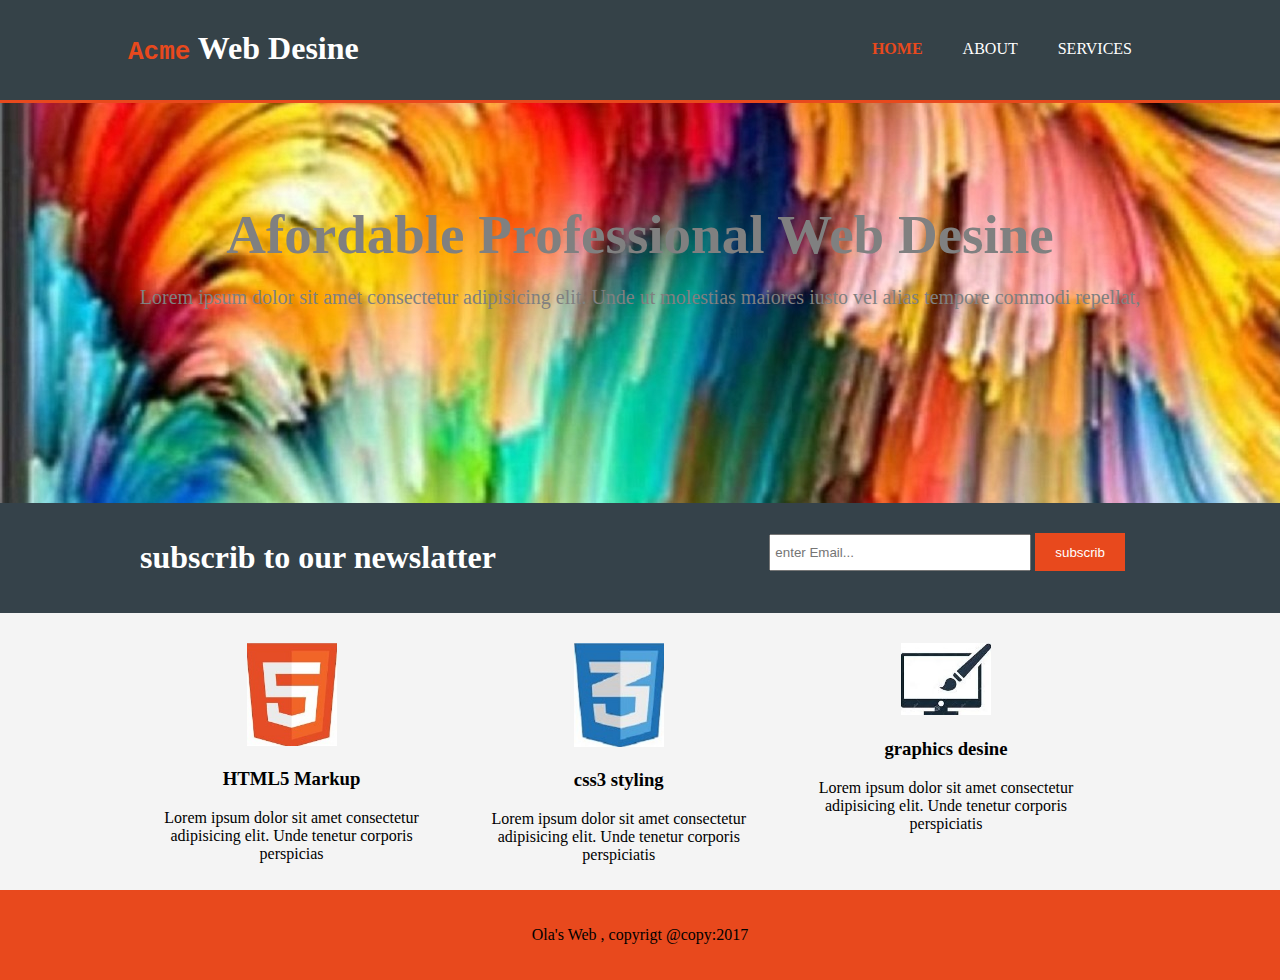
<file: index.html>
<!DOCTYPE html>
<html>
  <head>
    <meta name="viewport" content="width=device-width, initial-scale=1.0" />
    <title>acme web desine | welcome</title>
    <link rel="stylesheet" href="styles.css" />
  </head>
  <body>
    <header>
      <div class="container">
        <div id="branding">
          <h1><samp class="highlight">Acme</samp> Web Desine</h1>
        </div>
        <nav>
          <ul>
            <li class="corrent"><a href="index.html">Home</a></li>
            <li><a href="About.html">About</a></li>
            <li><a href="Services.html">Services</a></li>
          </ul>
        </nav>
      </div>
    </header>

    <section id="showcase">
      <div class="container">
        <h1>Afordable Professional Web Desine</h1>
        <p>
          Lorem ipsum dolor sit amet consectetur adipisicing elit. Unde ut
          molestias maiores iusto vel alias tempore commodi repellat,
        </p>
      </div>
    </section>
    <section id="newslatter">
      <div class="container">
        <h1>subscrib to our newslatter</h1>
        <form>
          <input type="email" placeholder="enter Email..." />
          <button type="submit" class="button_1">subscrib</button>
        </form>
      </div>
    </section>

    <section id="boxes">
      <div class="container">
        <div class="box">
          <img src="img/acme 002.jpg" />
          <h3>HTML5 Markup</h3>
          <p>
            Lorem ipsum dolor sit amet consectetur adipisicing elit. Unde
            tenetur corporis perspicias
          </p>
        </div>
        <div class="box">
          <img src="img/acme 003.jpg" />
          <h3>css3 styling</h3>
          <p>
            Lorem ipsum dolor sit amet consectetur adipisicing elit. Unde
            tenetur corporis perspiciatis
          </p>
        </div>
        <div class="box">
          <img src="img/acme 004.jpg" />
          <h3>graphics desine</h3>
          <p>
            Lorem ipsum dolor sit amet consectetur adipisicing elit. Unde
            tenetur corporis perspiciatis
          </p>
        </div>
      </div>
    </section>

    <footer>
      <p>Ola's Web , copyrigt @copy:2017</p>
    </footer>
  </body>
</html>
</file>
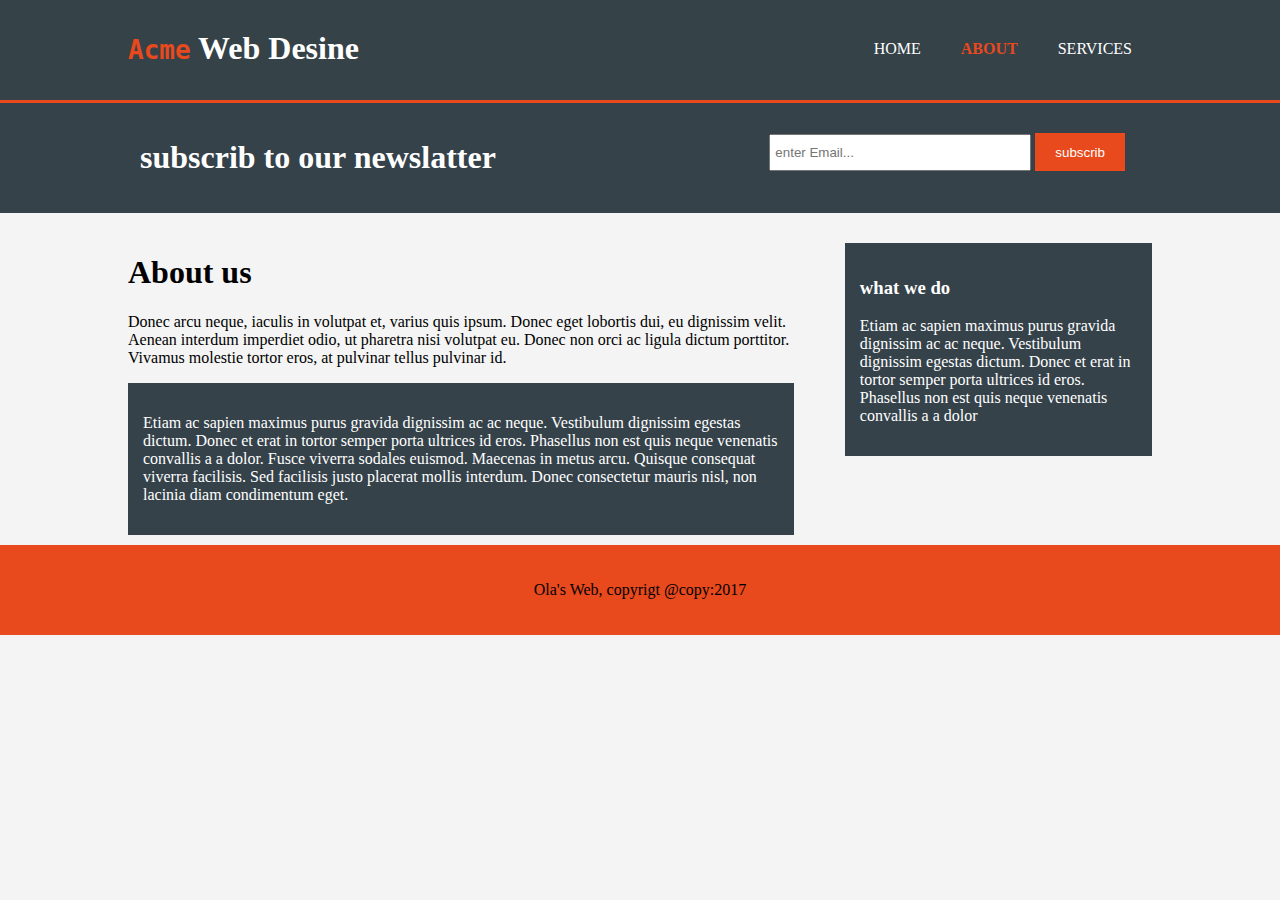
<file: About.html>
<!DOCTYPE html>
<html>
  <head>
    <meta name="viewport" content="width=device-width, initial-scale=1.0" />
    <title>acme web desine | about</title>
    <link rel="stylesheet" href="styles.css" />
  </head>
  <body>
    <header>
      <div class="container">
        <div id="branding">
          <h1><samp class="highlight">Acme</samp> Web Desine</h1>
        </div>
        <nav>
          <ul>
            <li><a href="index.html">Home</a></li>
            <li class="corrent"><a href="About.html">About</a></li>
            <li><a href="Services.html">Services</a></li>
          </ul>
        </nav>
      </div>
    </header>

    <section id="newslatter">
      <div class="container">
        <h1>subscrib to our newslatter</h1>
        <form>
          <input type="email" placeholder="enter Email..." />
          <button type="submit" class="button_1">subscrib</button>
        </form>
      </div>
    </section>

    <section id="boxes">
      <div class="container">
        <article id="main-col">
          <h1 class="page tittle">About us</h1>
          <p>
            Donec arcu neque, iaculis in volutpat et, varius quis ipsum. Donec
            eget lobortis dui, eu dignissim velit. Aenean interdum imperdiet
            odio, ut pharetra nisi volutpat eu. Donec non orci ac ligula dictum
            porttitor. Vivamus molestie tortor eros, at pulvinar tellus pulvinar
            id.
          </p>

          <div class="barck">
            <p>
              Etiam ac sapien maximus purus gravida dignissim ac ac neque.
              Vestibulum dignissim egestas dictum. Donec et erat in tortor
              semper porta ultrices id eros. Phasellus non est quis neque
              venenatis convallis a a dolor. Fusce viverra sodales euismod.
              Maecenas in metus arcu. Quisque consequat viverra facilisis. Sed
              facilisis justo placerat mollis interdum. Donec consectetur mauris
              nisl, non lacinia diam condimentum eget.
            </p>
          </div>
        </article>

        <aside id="saiber">
          <div class="barck">
            <h3>what we do</h3>
            <p>
              Etiam ac sapien maximus purus gravida dignissim ac ac neque.
              Vestibulum dignissim egestas dictum. Donec et erat in tortor
              semper porta ultrices id eros. Phasellus non est quis neque
              venenatis convallis a a dolor
            </p>
          </div>
        </aside>
      </div>
    </section>

    <footer>
      <p>Ola's Web, copyrigt @copy:2017</p>
    </footer>
  </body>
</html>
</file>
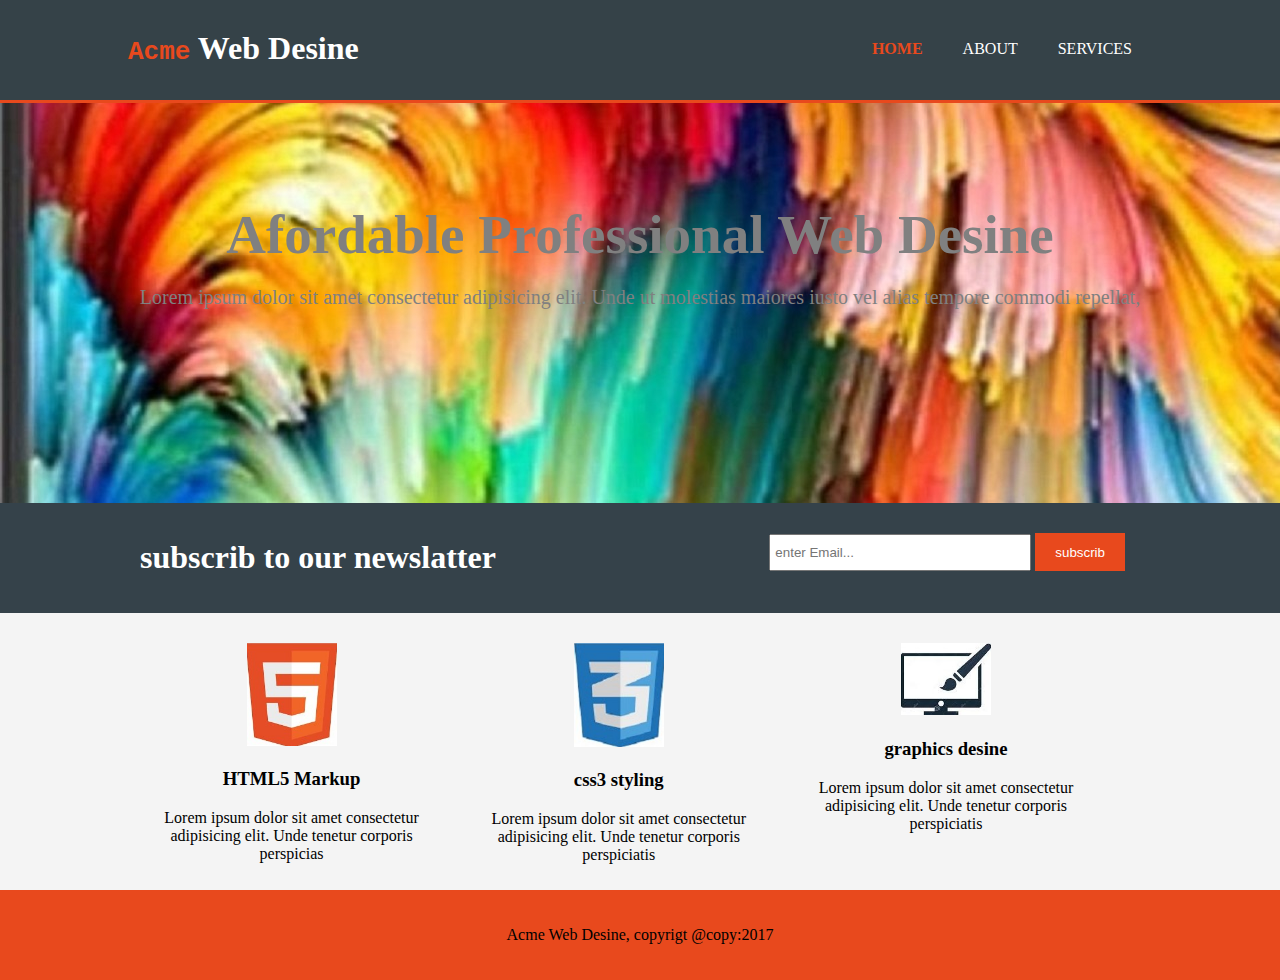
<file: idex.html>
<!DOCTYPE html>
<html>
  <head>
    <meta name="viewport" content="width=device-width, initial-scale=1.0" />
    <title>acme web desine | welcome</title>
    <link rel="stylesheet" href="styles.css" />
  </head>
  <body>
    <header>
      <div class="container">
        <div id="branding">
          <h1><samp class="highlight">Acme</samp> Web Desine</h1>
        </div>
        <nav>
          <ul>
            <li class="corrent"><a href="idex.html">Home</a></li>
            <li><a href="about.html">About</a></li>
            <li><a href="services.html">Services</a></li>
          </ul>
        </nav>
      </div>
    </header>

    <section id="showcase">
      <div class="container">
        <h1>Afordable Professional Web Desine</h1>
        <p>
          Lorem ipsum dolor sit amet consectetur adipisicing elit. Unde ut
          molestias maiores iusto vel alias tempore commodi repellat,
        </p>
      </div>
    </section>
    <section id="newslatter">
      <div class="container">
        <h1>subscrib to our newslatter</h1>
        <form>
          <input type="email" placeholder="enter Email..." />
          <button type="submit" class="button_1">subscrib</button>
        </form>
      </div>
    </section>

    <section id="boxes">
      <div class="container">
        <div class="box">
          <img src="img/acme 002.jpg" />
          <h3>HTML5 Markup</h3>
          <p>
            Lorem ipsum dolor sit amet consectetur adipisicing elit. Unde
            tenetur corporis perspicias
          </p>
        </div>
        <div class="box">
          <img src="img/acme 003.jpg" />
          <h3>css3 styling</h3>
          <p>
            Lorem ipsum dolor sit amet consectetur adipisicing elit. Unde
            tenetur corporis perspiciatis
          </p>
        </div>
        <div class="box">
          <img src="img/acme 004.jpg" />
          <h3>graphics desine</h3>
          <p>
            Lorem ipsum dolor sit amet consectetur adipisicing elit. Unde
            tenetur corporis perspiciatis
          </p>
        </div>
      </div>
    </section>

    <footer>
      <p>Acme Web Desine, copyrigt @copy:2017</p>
    </footer>
  </body>
</html>
</file>
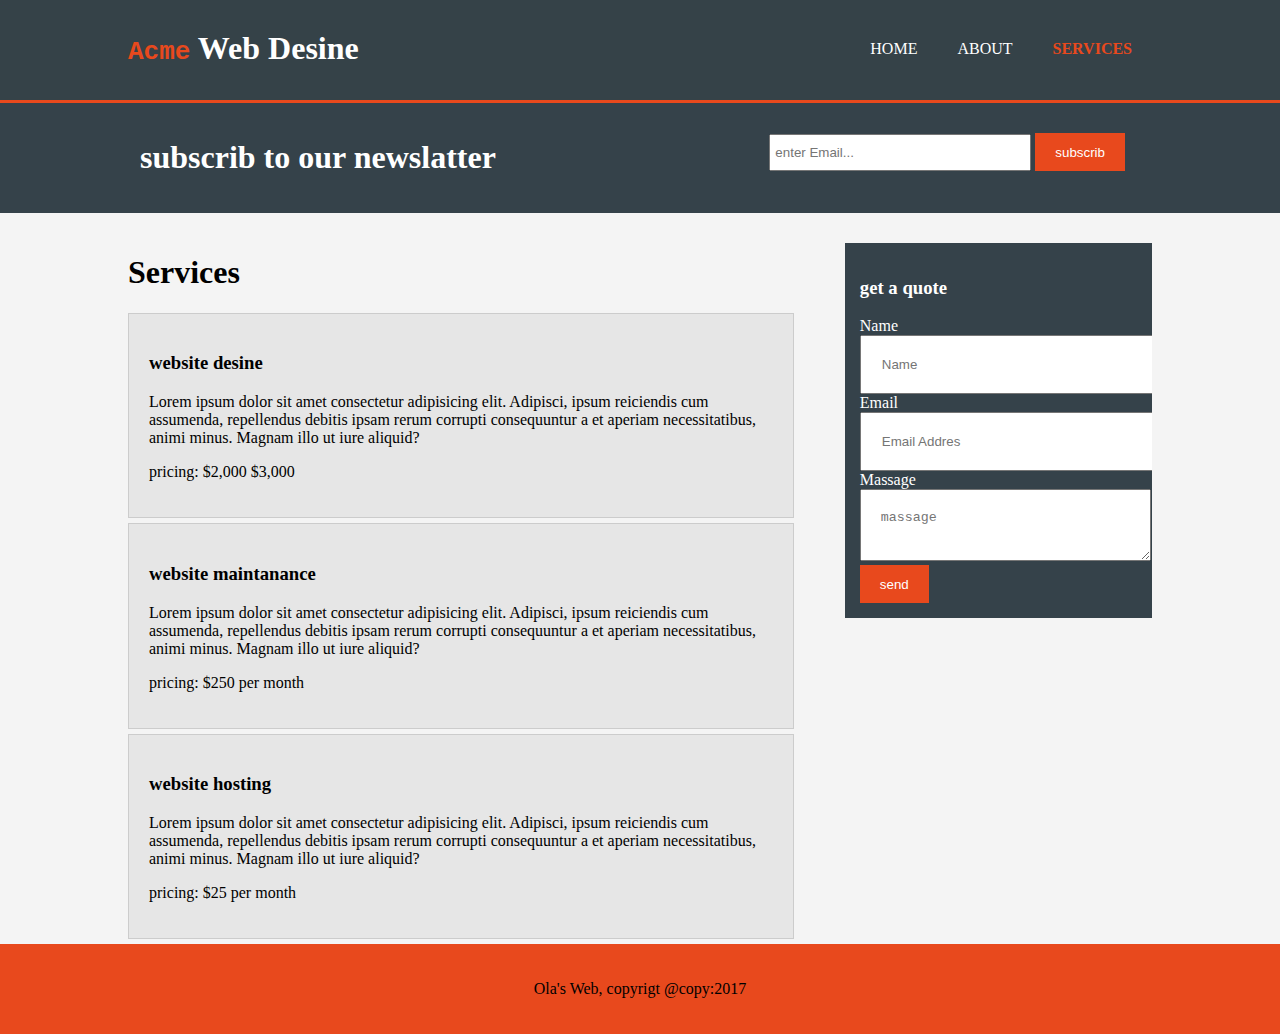
<file: Services.html>
<!DOCTYPE html>
<html>
  <head>
    <meta name="viewport" content="width=device-width, initial-scale=1.0" />
    <title>acme web desine | Services</title>
    <link rel="stylesheet" href="styles.css" />
  </head>
  <body>
    <header>
      <div class="container">
        <div id="branding">
          <h1><samp class="highlight">Acme</samp> Web Desine</h1>
        </div>
        <nav>
          <ul>
            <li><a href="index.html">Home</a></li>
            <li><a href="About.html">About</a></li>
            <li class="corrent"><a href="Services.html">Services</a></li>
          </ul>
        </nav>
      </div>
    </header>

    <section id="newslatter">
      <div class="container">
        <h1>subscrib to our newslatter</h1>
        <form>
          <input type="email" placeholder="enter Email..." />
          <button type="submit" class="button_1">subscrib</button>
        </form>
      </div>
    </section>

    <section id="boxes">
      <div class="container">
        <article id="main-col">
          <h1 class="page tittle">Services</h1>

          <ul id="Services">
            <li>
              <h3>website desine</h3>
              <p>
                Lorem ipsum dolor sit amet consectetur adipisicing elit.
                Adipisci, ipsum reiciendis cum assumenda, repellendus debitis
                ipsam rerum corrupti consequuntur a et aperiam necessitatibus,
                animi minus. Magnam illo ut iure aliquid?
              </p>
              <p>pricing: $2,000 $3,000</p>
            </li>
            <li>
              <h3>website maintanance</h3>
              <p>
                Lorem ipsum dolor sit amet consectetur adipisicing elit.
                Adipisci, ipsum reiciendis cum assumenda, repellendus debitis
                ipsam rerum corrupti consequuntur a et aperiam necessitatibus,
                animi minus. Magnam illo ut iure aliquid?
              </p>
              <p>pricing: $250 per month</p>
            </li>
            <li>
              <h3>website hosting</h3>
              <p>
                Lorem ipsum dolor sit amet consectetur adipisicing elit.
                Adipisci, ipsum reiciendis cum assumenda, repellendus debitis
                ipsam rerum corrupti consequuntur a et aperiam necessitatibus,
                animi minus. Magnam illo ut iure aliquid?
              </p>
              <p>pricing: $25 per month</p>
            </li>
          </ul>
        </article>

        <aside id="saiber">
          <div class="barck">
            <h3>get a quote</h3>
            <form class="quote">
              <div>
                <label>Name</label><br />
                <input type="text" placeholder="Name" />
              </div>
              <div>
                <label>Email</label><br />
                <input type="email" placeholder="Email Addres" />
              </div>
              <div>
                <label>Massage</label><br />
                <textarea placeholder="massage"></textarea>
              </div>
              <div>
                <button class="button_1" type="submit">send</button>
              </div>
            </form>
          </div>
        </aside>
      </div>
    </section>

    <footer>
      <p>Ola's Web, copyrigt @copy:2017</p>
    </footer>
  </body>
</html>
</file>
<file: styles.css>
body {
  font: 15px/1.5, Arial, Helvetica, sans-serif;
  padding: 0;
  margin: 0;
  background-color: #f4f4f4;
}

/*container*/

.container {
  margin: auto;
  width: 80%;
  overflow: hidden;
}

ul {
  margin: 0;
  padding: 0;
}

.barck {
  padding: 15px;
  background: #35424a;
  color: #ffffff;
  margin-top: 10px;
  margin-bottom: 10px;
}

.button_1 {
  height: 38px;
  background: #e8491d;
  border: 0;
  color: #ffffff;
  padding-left: 20px;
  padding-right: 20px;
}

/*header**/

header {
  background-color: #354248;
  color: white;
  padding-top: 30px;
  min-height: 70px;
  border-bottom: #e8491d 3px solid;
}

header a {
  color: #ffffff;
  text-decoration: none;
  text-transform: uppercase;
  font-size: 16px;
}

header li {
  float: left;
  display: inline;
  padding: 0 20px 0 20px;
}

header #branding {
  float: left;
}

header #branding h1 {
  margin: 0;
}

header nav {
  float: right;
  margin-top: 10px;
}

header .highlight,
header .corrent a {
  font-weight: bold;
  color: #e8491d;
}

header a:hover {
  color: #cccccc;
  font-weight: bold;
}

/*showcase*/

#showcase {
  min-height: 400px;
  background: url("../img/acme 001.jpg") no-repeat 0 -400px;
  text-align: center;
  color: grey;
}

#showcase h1 {
  margin-top: 100px;
  font-size: 55px;
  margin-bottom: 10px;
}
#showcase p {
  font-size: 20px;
}

/*newslatter*/

#newslatter {
  padding: 15px;
  color: #ffffff;
  background: #35424a;
}

#newslatter h1 {
  float: left;
}

#newslatter form {
  float: right;
  margin: 15px;
}

#newslatter input[type="email"] {
  padding: 4px;
  height: 25px;
  width: 250px;
}

/*boxes*/

#boxes {
  margin-top: 20px;
}

#boxes .box {
  float: left;
  width: 30%;
  padding: 10px;
  text-align: center;
}

#boxes .box img {
  width: 90px;
}

/*saiber*/

aside#saiber {
  float: right;
  width: 30%;
  margin-top: 1opx;
}

aside#saiber .quote input,
aside#saiber .quote textarea {
  width: 90%;
  padding: 20px;
}

/*main-col*/

article#main-col {
  float: left;
  width: 65%;
}

/*services*/

ul#Services li {
  list-style: none;
  padding: 20px;
  border: #cccccc solid 1px;
  margin-bottom: 5px;
  background-color: #e6e6e6;
}

footer {
  padding: 20px;
  margin: 0px;
  color: ffffff;
  background-color: #e8491d;
  text-align: center;
}

/*media queries*/

@media (max-width: 768px) {
  header #branding,
  header nav,
  header nav li,
  #newslatter h1,
  #newslatter form,
  #boxes .box,
  article#main-col,
  aside#saiber {
    float: none;
    width: 100%;
    text-align: center;
  }
  header {
    padding-bottom: 20px;
  }
  #showcase h1 {
    margin-top: 40px;
  }
  #newslatter .button_1,
  .quote button {
    display: block;
    width: 100%;
  }
  #newslatter form input[type="email"],
  .quote input,
  .quote textarea {
    width: 100%;
    margin-bottom: 5px;
  }
}
</file>
